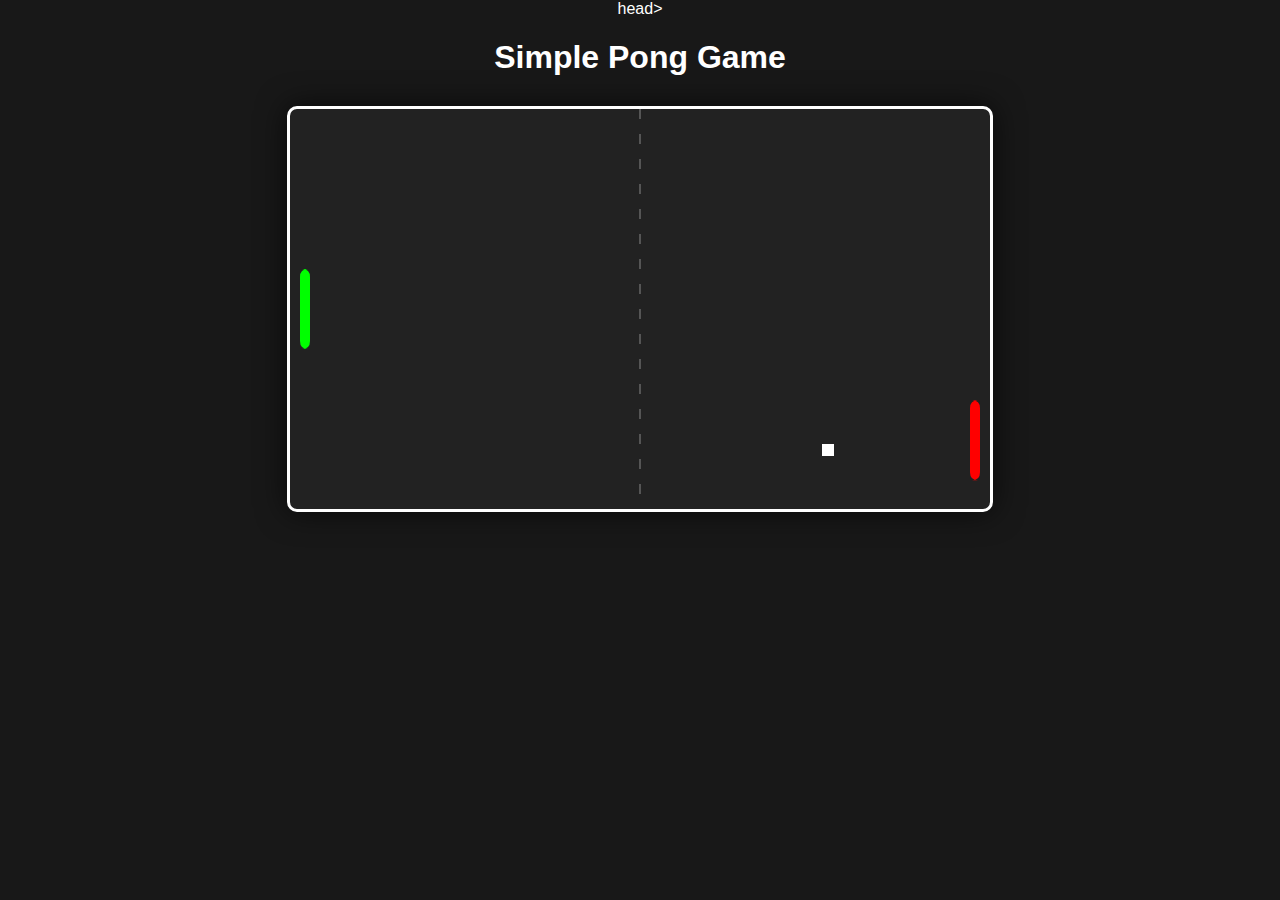
<file: index.html>
<DOCTYPE html></DOCTYPE>
<html>
 head>
    <meta charset="UTF-8">
    <title>Simple Pong Game</title>
    <link rel="stylesheet" href="style.css">
</head>
<body>
    <h1>Simple Pong Game</h1>
    <div id="gameContainer">
        <canvas id="pongCanvas" width="700" height="400"></canvas>
    </div>
    <script src="script.js"></script>
</body>   
</html>
</file>
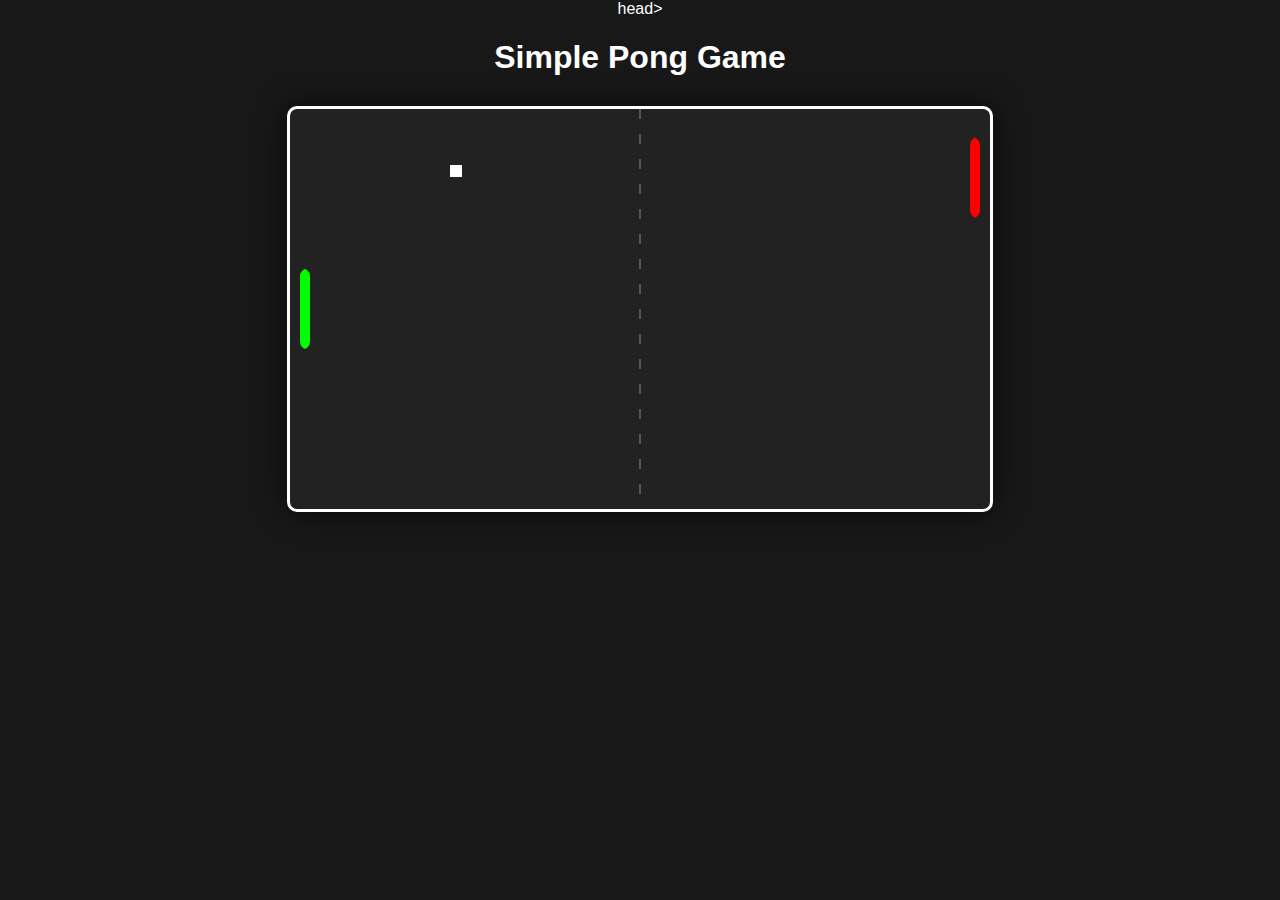
<file: pong game.html>
<DOCTYPE html></DOCTYPE>
<html>
 head>
    <meta charset="UTF-8">
    <title>Simple Pong Game</title>
    <link rel="stylesheet" href="style.css">
</head>
<body>
    <h1>Simple Pong Game</h1>
    <div id="gameContainer">
        <canvas id="pongCanvas" width="700" height="400"></canvas>
    </div>
    <script src="script.js"></script>
</body>   
</html>
</file>
<file: style.css>
body {
    font-family: Arial, sans-serif;
    background: #181818;
    color: #fff;
    text-align: center;
    margin: 0;
    padding: 0;
}

#gameContainer {
    display: flex;
    justify-content: center;
    align-items: center;
    margin-top: 30px;
}

#pongCanvas {
    background: #222;
    border: 3px solid #fff;
    border-radius: 10px;
    box-shadow: 0 0 30px #000a;
}
</file>
